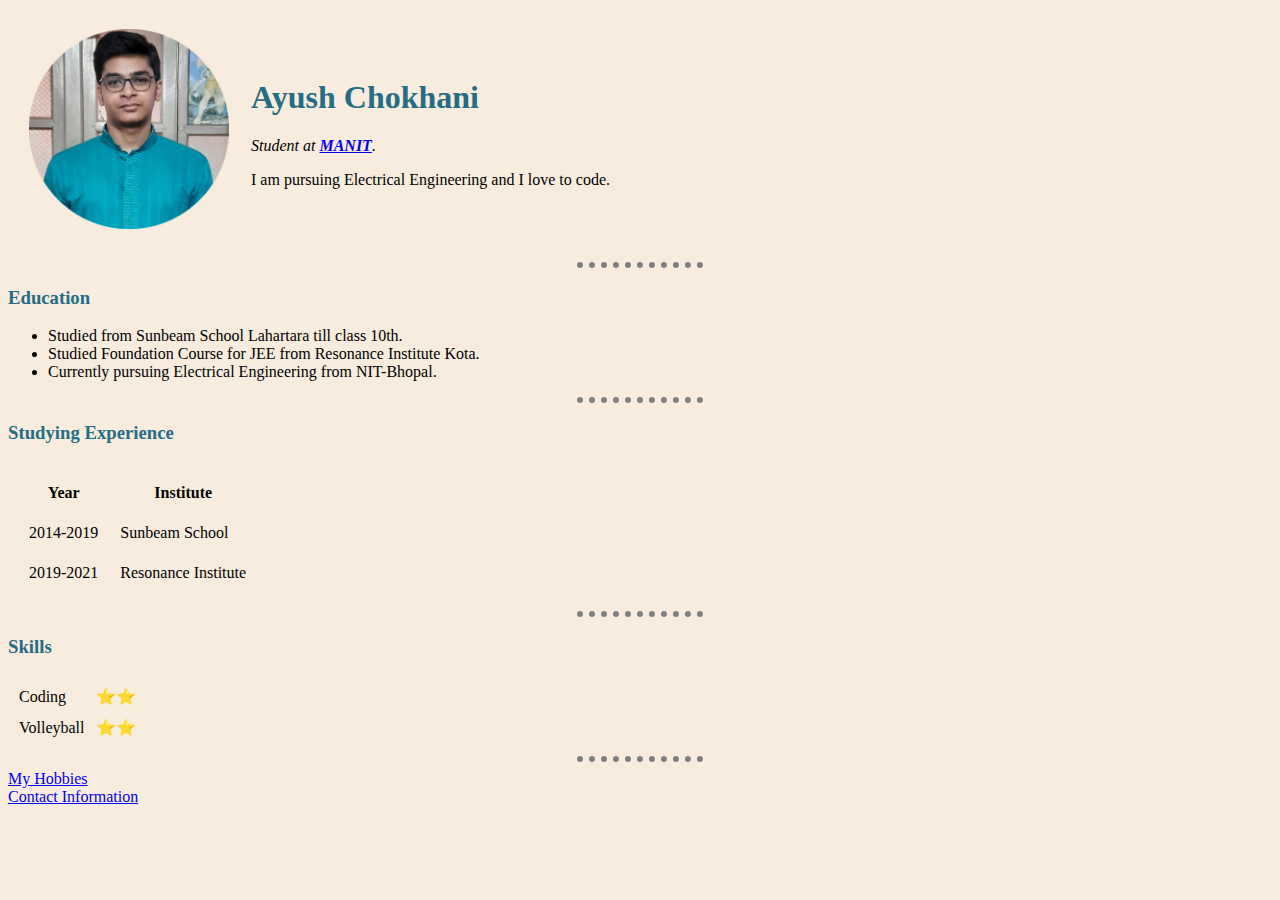
<file: index.html>
<!DOCTYPE html>
<html lang="en" dir="ltr">

<head>
  <meta charset="utf-8">
  <title>Ayush's Personal Site</title>
  <link rel="stylesheet" href="css/styles.css">
</head>

<body>
  <table cellspacing="20">
    <tr>
      <td><img src="ayush.jpg" alt="Ayush's picture" height="200"></td>
      <td><h1>Ayush Chokhani</h1>
      <p><em>Student at <strong><a href="http://www.manit.ac.in/">MANIT</a></strong>.</em></p>
      <p>I am pursuing Electrical Engineering and I love to code.</p></td>
    </tr>
  </table>
  <hr>
  <h3>Education</h3>
  <ul>
    <li>Studied from Sunbeam School Lahartara till class 10th.</li>
    <li>Studied Foundation Course for JEE from Resonance Institute Kota.</li>
    <li>Currently pursuing Electrical Engineering from NIT-Bhopal.</li>
  </ul>
  <hr>
  <h3>Studying Experience</h3>
  <table cellspacing="20">
    <thead>
      <tr>
        <th>Year</th>
        <th>Institute</th>
      </tr>
    </thead>
    <tbody>
      <tr>
        <td>2014-2019</td>
        <td>Sunbeam School</td>
      </tr>
      <tr>
        <td>2019-2021</td>
        <td>Resonance Institute</td>
      </tr>
    </tbody>
  </table>
  <hr>
  <h3>Skills</h3>
  <table cellspacing="10">
    <tr>
      <td>Coding</td>
      <td>⭐⭐</td>
    </tr>
    <tr>
      <td>Volleyball</td>
      <td>⭐⭐</td>
    </tr>
  </table>
    <hr>
  <a href="hobbies.html">My Hobbies</a>
  <br>
  <a href="contact details.html">Contact Information</a>
</body>

</html>
</file>
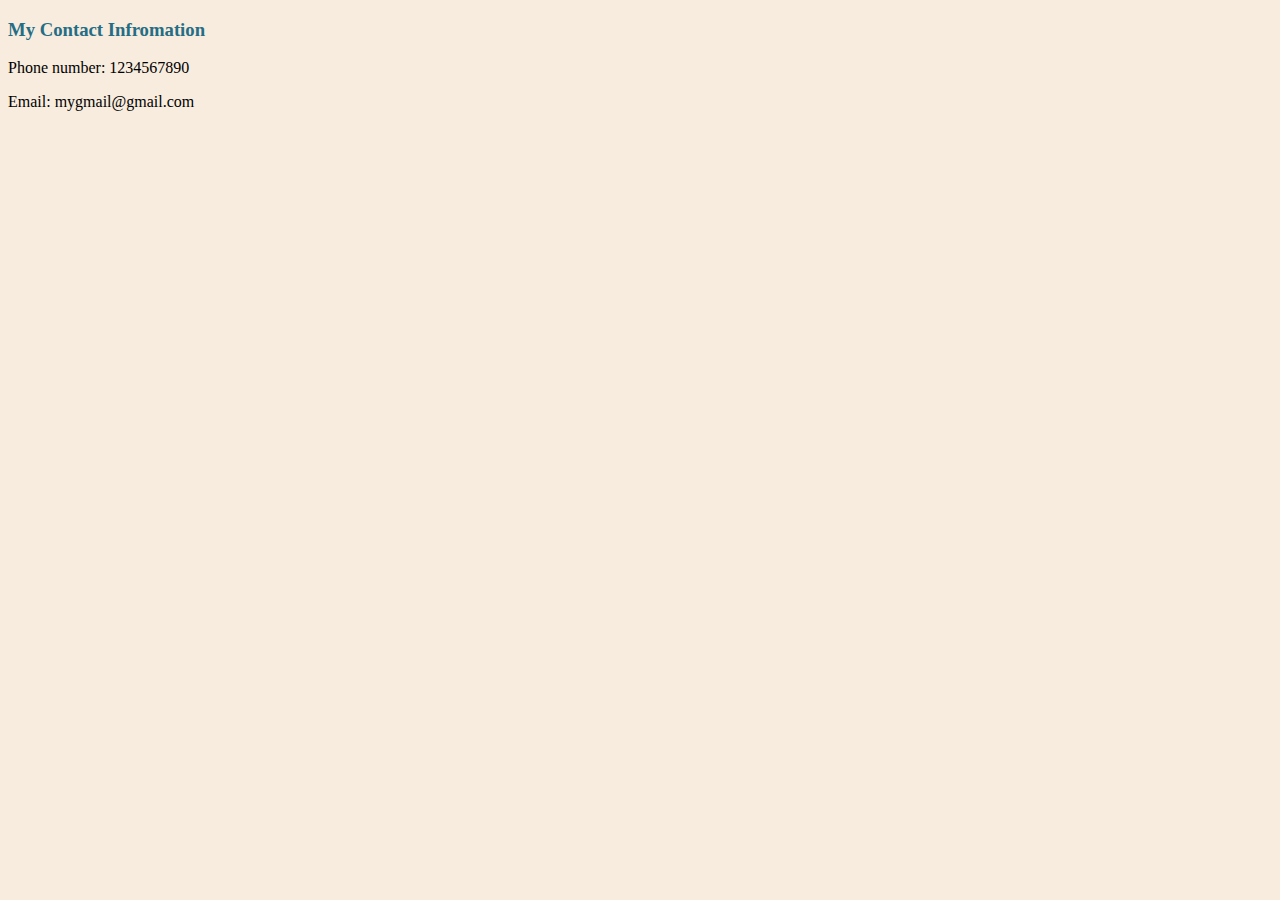
<file: contact details.html>
<!DOCTYPE html>
<html lang="en" dir="ltr">
  <head>
    <meta charset="utf-8">
    <title>Contact Details</title>
    <link rel="stylesheet" href="css/styles.css">
  </head>
  <body>
    <h3>My Contact Infromation</h3>
    <p>Phone number: 1234567890</p>
    <p>Email: mygmail@gmail.com</p>

    <form class="" action="index.html" method="post">

    </form>
  </body>
</html>
</file>
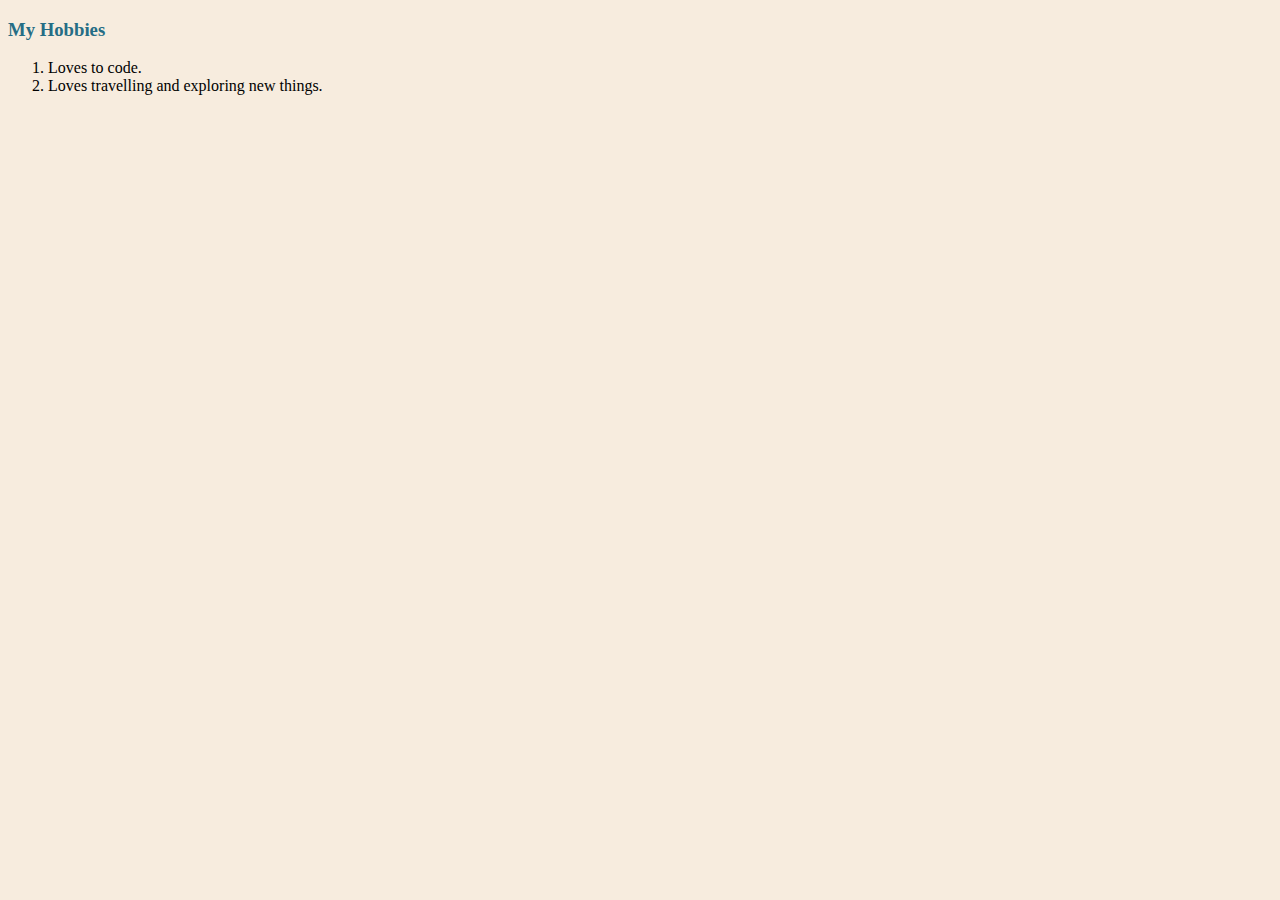
<file: hobbies.html>
<!DOCTYPE html>
<html lang="en" dir="ltr">
  <head>
    <meta charset="utf-8">
    <title>My Hobbies</title>
    <link rel="stylesheet" href="css/styles.css">
  </head>
  <body>
    <h3>My Hobbies</h3>
    <ol>
      <li>Loves to code.</li>
      <li>Loves travelling and exploring new things.</li>
    </ol>
  </body>
</html>
</file>
<file: css/styles.css>
body {
  background-color: #F7ECDE;
}
hr {
  border-style: none;
  border-top-style: dotted;
  border-width: 6px;
  width: 10%;
  border-color: grey;
}
h1,h3{
  color: #256D85;
}
</file>
